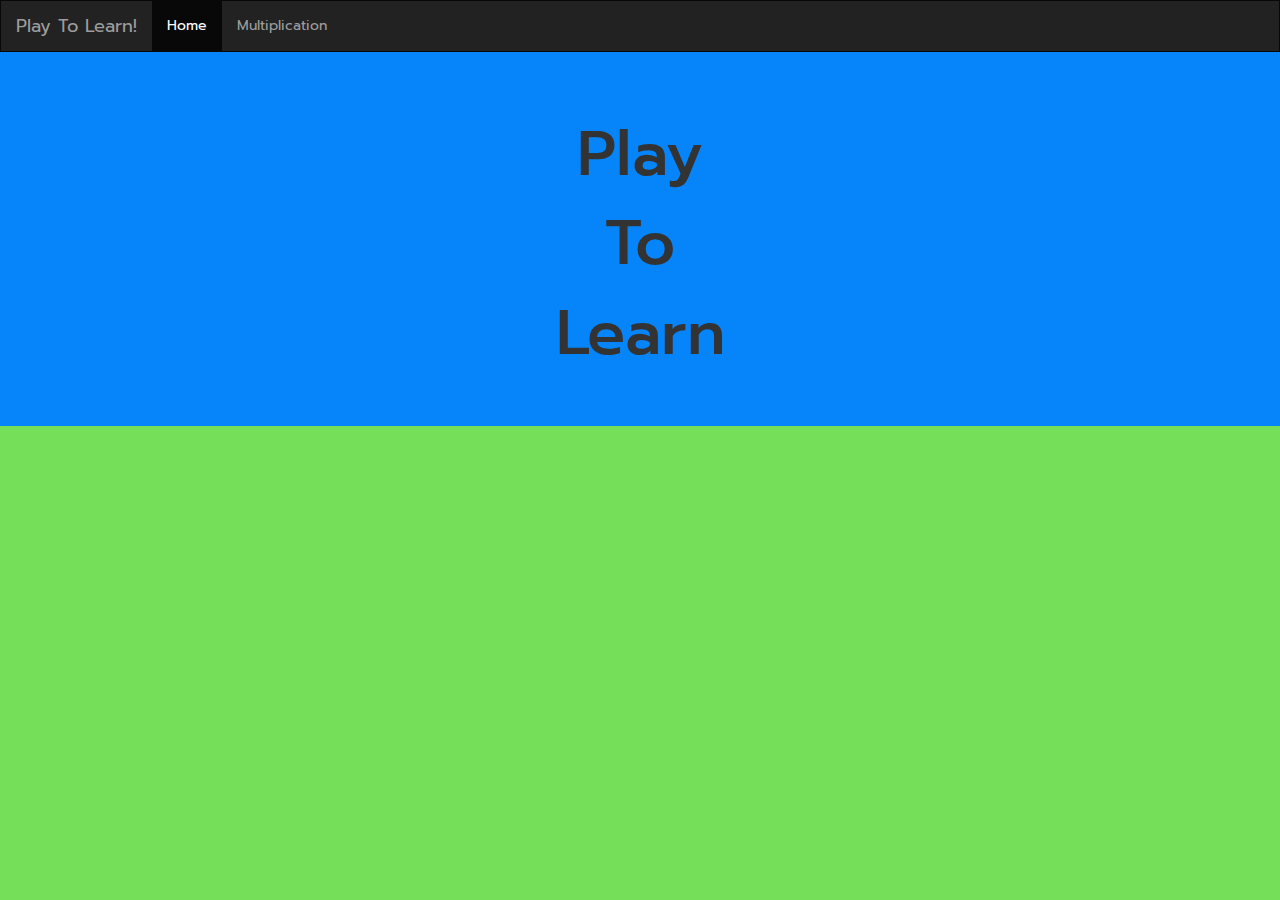
<file: index.html>
<!DOCTYPE html>
<html>
<head>
    <link rel="stylesheet" href="bootstrap-3.3.6-dist/css/bootstrap.min.css">
    <link rel="stylesheet" href="font-awesome-4.6.3/css/font-awesome.min.css">
    <link rel="stylesheet" href="game.css">
    <title>Play to Learn</title>
</head>
    <nav class="navbar navbar-inverse">
        <div class="container-fluid">
            <div class="navbar-header">
            <a class="navbar-brand" href="#">Play To Learn!</a>
            </div>
            <ul class="nav navbar-nav">
                <li class="active"><a href="#">Home</a></li>
                <li><a href="multiplication.html">Multiplication</a></li>
            </ul>
        </div>
    </nav>
    <div class="jumbotron">
        <div class="container-fluid">
            <h1>Play</h1>
            <h1>To</h1>
            <h1>Learn</h1>
        </div>
    </div>
    
</html>
</file>
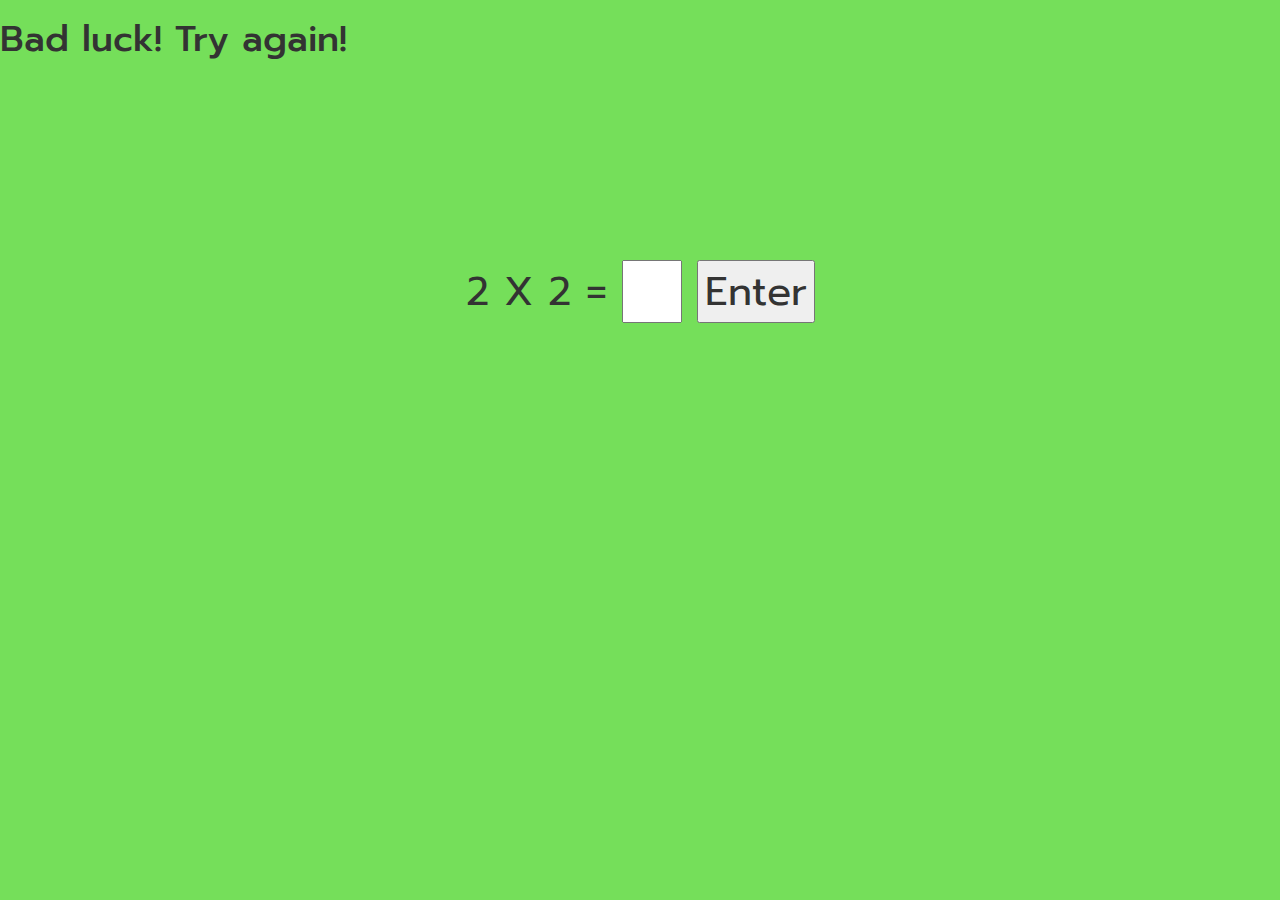
<file: game.html>
<!DOCTYPE html>
<html>
	<head>
        <link rel="stylesheet" href="bootstrap-3.3.6-dist/css/bootstrap.min.css">
        <link rel="stylesheet" href="font-awesome-4.6.3/css/font-awesome.min.css">
        <link rel="stylesheet" href="game.css">
	</head>	
	<body>
        <h1> Calculate </h1>
        <div class="container">
            <span id="mult1">0</span> X <span id="mult2">0</span>
            =
            <input type="text" id="answer">
            <input type="submit" value="Enter" id="respond">
        </div>
        <script src="jquery-2.1.4.js"></script>
        <script src="bootstrap-3.3.6-dist/js/bootstrap.min.js"></script>
        <script src="game.js"></script>
	</body>
</html>
</file>
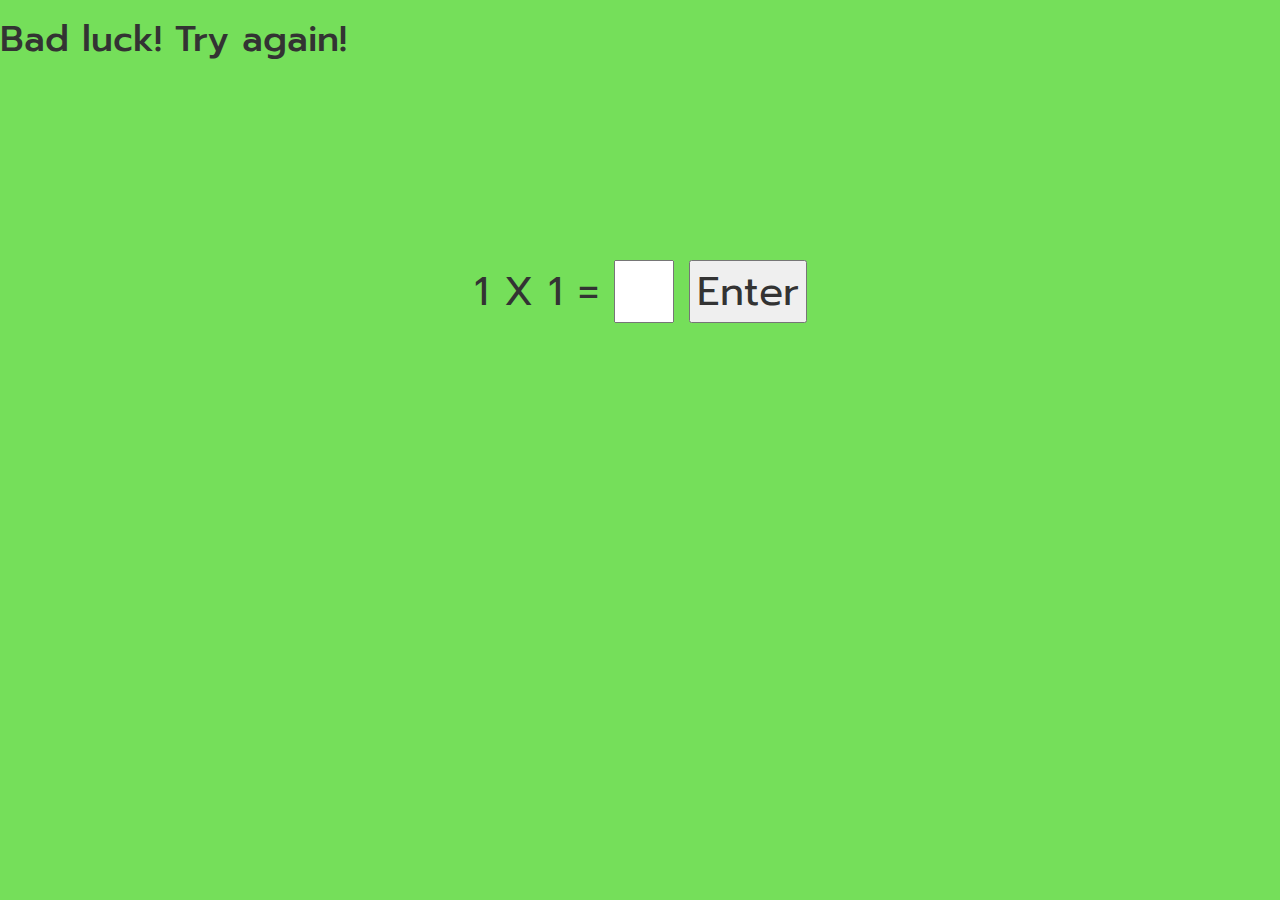
<file: multiplication.html>
<!DOCTYPE html>
<html>
	<head>
        <link rel="stylesheet" href="bootstrap-3.3.6-dist/css/bootstrap.min.css">
        <link rel="stylesheet" href="font-awesome-4.6.3/css/font-awesome.min.css">
        <link rel="stylesheet" href="game.css">
	</head>	
	<body>
        <h1> Calculate </h1>
        <div class="container">
            <span id="mult1">0</span> X <span id="mult2">0</span>
            =
            <input type="text" id="answer">
            <input type="submit" value="Enter" id="respond">
        </div>
        <script src="jquery-2.1.4.js"></script>
        <script src="bootstrap-3.3.6-dist/js/bootstrap.min.js"></script>
        <script src="game.js"></script>
	</body>
    
</html>
</file>
<file: game.css>
@import 'https://fonts.googleapis.com/css?family=Prompt:400,600|Raleway';
h1 {
    align-content: center;
}
.container {
    width: 70%;
    margin-top: 20rem;
    text-align: center;
    font-size:40px;
}
body {
    background-color: rgba(78,214,44,0.78);
    font-family: Prompt,sans-serif;
}
#mult1 {
    font-size: 40px;
}
#answer {
    width: 60px;
}
.jumbotron{
    background-color: rgba(6,133,251,1);
    text-align: center;
    margin-top:0px;
}
.navbar.navbar-inverse {
    border-radius:0px;
    margin-bottom:0px;
}
</file>
